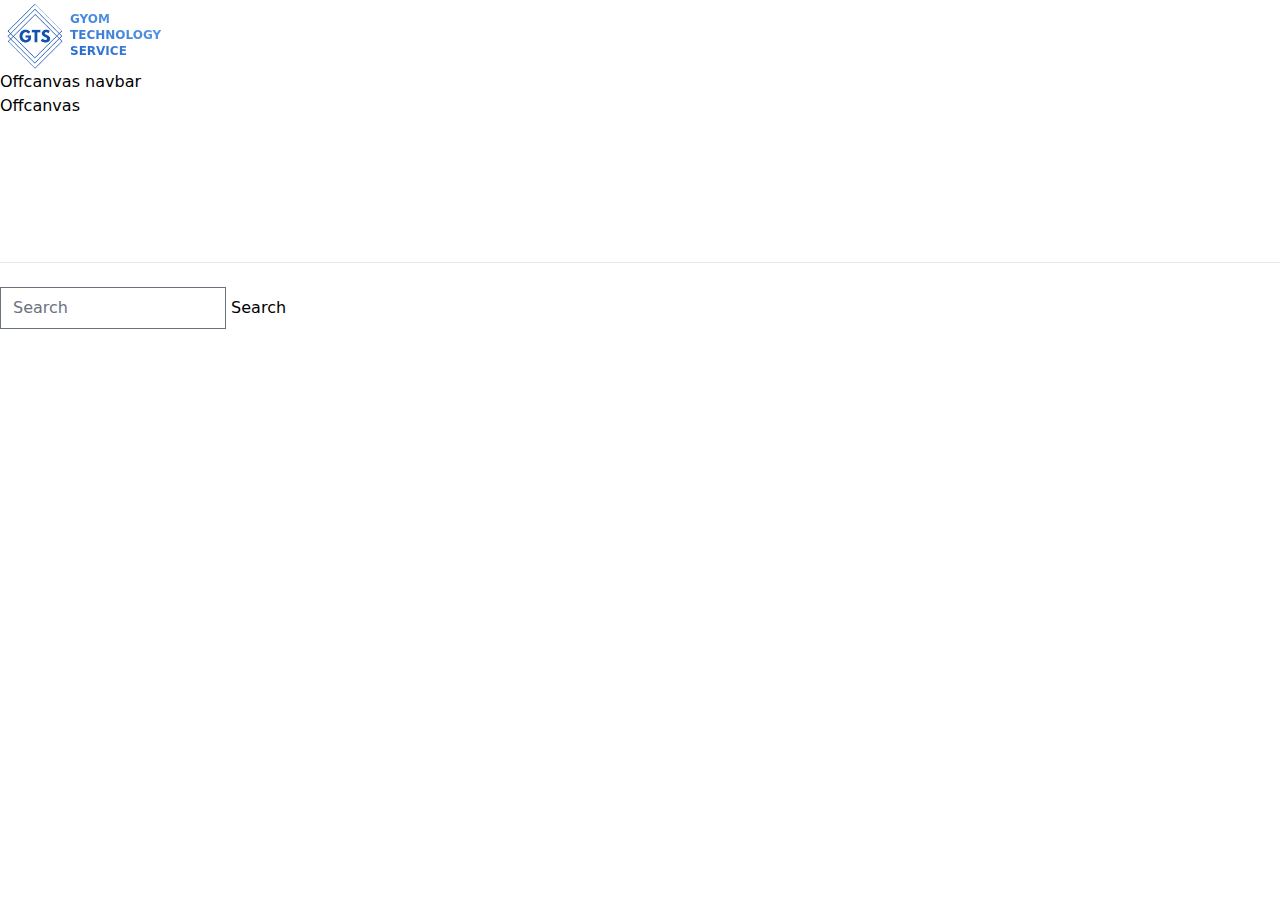
<file: preview.cruip.com/neon/header1.html>
<!DOCTYPE html>
<html lang="en">
<head>
    <meta charset="UTF-8">
    <meta http-equiv="X-UA-Compatible" content="IE=edge">
    <meta name="viewport" content="width=device-width, initial-scale=1.0">
    <title>Document</title>
    <link href="https://cdn.jsdelivr.net/npm/bootstrap@5.2.3/dist/css/bootstrap.min.css" rel="stylesheet"
        integrity="sha384-rbsA2VBKQhggwzxH7pPCaAqO46MgnOM80zW1RWuH61DGLwZJEdK2Kadq2F9CUG65" crossorigin="anonymous">
        <link href="css/vendors/aos.css" rel="stylesheet">
        <link href="style.css" rel="stylesheet">
        <link rel="stylesheet" href="images/style.css">
</head>
<body>
    <header>
        <nav class=" navbar bg-light fixed-top">
            <div class="container-fluid">
                <div class="c8omx c6g31">
                    <!-- Logo -->
                    <a class="cbtd7 logo" href="index.html" aria-label="Cruip">
                        <img src="images/logo.png" alt="">
                        <p translate="no" class="mb-0 gts">
                            GYOM <br>
                            TECHNOLOGY <br>
                            SERVICE
                        </p>
                    </a>
                </div>
              <a class="navbar-brand" href="#">Offcanvas navbar</a>
              <button class="navbar-toggler" type="button" data-bs-toggle="offcanvas" data-bs-target="#offcanvasNavbar" aria-controls="offcanvasNavbar">
                <span class="navbar-toggler-icon"></span>
              </button>
              <div class="offcanvas offcanvas-end" tabindex="-1" id="offcanvasNavbar" aria-labelledby="offcanvasNavbarLabel">
                <div class="offcanvas-header">
                  <h5 class="offcanvas-title" id="offcanvasNavbarLabel">Offcanvas</h5>
                  <button type="button" class="btn-close" data-bs-dismiss="offcanvas" aria-label="Close"></button>
                </div>
                <div class="offcanvas-body">
                  <ul class="navbar-nav justify-content-end flex-grow-1 pe-3">
                    <li class="nav-item">
                      <a class="nav-link active" aria-current="page" href="#">Home</a>
                    </li>
                    <li class="nav-item">
                      <a class="nav-link" href="#">Link</a>
                    </li>
                    <li class="nav-item dropdown">
                      <a class="nav-link dropdown-toggle" href="#" role="button" data-bs-toggle="dropdown" aria-expanded="false">
                        Dropdown
                      </a>
                      <ul class="dropdown-menu">
                        <li><a class="dropdown-item" href="#">Action</a></li>
                        <li><a class="dropdown-item" href="#">Another action</a></li>
                        <li>
                          <hr class="dropdown-divider">
                        </li>
                        <li><a class="dropdown-item" href="#">Something else here</a></li>
                      </ul>
                    </li>
                  </ul>
                  <form class="d-flex mt-3" role="search">
                    <input class="form-control me-2" type="search" placeholder="Search" aria-label="Search">
                    <button class="btn btn-outline-success" type="submit">Search</button>
                  </form>
                </div>
              </div>
            </div>
          </nav>
    </header>


    <script src="https://cdn.jsdelivr.net/npm/bootstrap@5.2.3/dist/js/bootstrap.bundle.min.js"
    integrity="sha384-kenU1KFdBIe4zVF0s0G1M5b4hcpxyD9F7jL+jjXkk+Q2h455rYXK/7HAuoJl+0I4"
    crossorigin="anonymous"></script>
</body>
</html>
</file>
<file: preview.cruip.com/neon/style.css>
@import url(https://fonts.googleapis.com/css2?family=Inter:wght@400;500;600;700&amp;display=fallback);

@font-face {
    font-family: "Uncut Sans";
    font-weight: 700;
    font-style: normal;
    font-display: fallback;
    src: url(fonts/Uncut-Sans-Bold.woff2)format("woff2"), url(fonts/Uncut-Sans-Bold.woff)format("woff")
}

@font-face {
    font-family: "Uncut Sans";
    font-weight: 700;
    font-style: italic;
    font-display: fallback;
    src: url(fonts/Uncut-Sans-BoldOblique.woff2)format("woff2"), url(fonts/Uncut-Sans-BoldOblique.woff)format("woff")
}

@font-face {
    font-family: "Uncut Sans";
    font-weight: 600;
    font-style: normal;
    font-display: fallback;
    src: url(fonts/Uncut-Sans-Semibold.woff2)format("woff2"), url(fonts/Uncut-Sans-Semibold.woff)format("woff")
}

@font-face {
    font-family: "Uncut Sans";
    font-weight: 500;
    font-style: normal;
    font-display: fallback;
    src: url(fonts/Uncut-Sans-Medium.woff2)format("woff2"), url(fonts/Uncut-Sans-Medium.woff)format("woff")
}

*,
::before,
::after {
    box-sizing: border-box;
    border-width: 0;
    border-style: solid;
    border-color: #e5e7eb
}

::before,
::after {
    --tw-content: ''
}

html {
    line-height: 1.5;
    -webkit-text-size-adjust: 100%;
    -moz-tab-size: 4;
    -o-tab-size: 4;
    tab-size: 4;
    font-family: ui-sans-serif, system-ui, -apple-system, BlinkMacSystemFont, "Segoe UI", Roboto, "Helvetica Neue", Arial, "Noto Sans", sans-serif, "Apple Color Emoji", "Segoe UI Emoji", "Segoe UI Symbol", "Noto Color Emoji"
}

body {
    margin: 0;
    line-height: inherit
}

hr {
    height: 0;
    color: inherit;
    border-top-width: 1px
}

abbr:where([title]) {
    -webkit-text-decoration: underline dotted;
    text-decoration: underline dotted
}

h1,
h2,
h3,
h4,
h5,
h6 {
    font-size: inherit;
    font-weight: inherit
}

a {
    color: inherit;
    text-decoration: inherit
}

b,
strong {
    font-weight: bolder
}

code,
kbd,
samp,
pre {
    font-family: ui-monospace, SFMono-Regular, Menlo, Monaco, Consolas, "Liberation Mono", "Courier New", monospace;
    font-size: 1em
}

small {
    font-size: 80%
}

sub,
sup {
    font-size: 75%;
    line-height: 0;
    position: relative;
    vertical-align: baseline
}

sub {
    bottom: -0.25em
}

sup {
    top: -0.5em
}

table {
    text-indent: 0;
    border-color: inherit;
    border-collapse: collapse
}

button,
input,
optgroup,
select,
textarea {
    font-family: inherit;
    font-size: 100%;
    font-weight: inherit;
    line-height: inherit;
    color: inherit;
    margin: 0;
    padding: 0
}

button,
select {
    text-transform: none
}

button,
[type="button"],
[type="reset"],
[type="submit"] {
    -webkit-appearance: button;
    background-color: transparent;
    background-image: none
}

:-moz-focusring {
    outline: auto
}

:-moz-ui-invalid {
    box-shadow: none
}

progress {
    vertical-align: baseline
}

::-webkit-inner-spin-button,
::-webkit-outer-spin-button {
    height: auto
}

[type="search"] {
    -webkit-appearance: textfield;
    outline-offset: -2px
}

::-webkit-search-decoration {
    -webkit-appearance: none
}

::-webkit-file-upload-button {
    -webkit-appearance: button;
    font: inherit
}

summary {
    display: list-item
}

blockquote,
dl,
dd,
h1,
h2,
h3,
h4,
h5,
h6,
hr,
figure,
p,
pre {
    margin: 0
}

fieldset {
    margin: 0;
    padding: 0
}

legend {
    padding: 0
}

ol,
ul,
menu {
    list-style: none;
    margin: 0;
    padding: 0
}

textarea {
    resize: vertical
}

input::-moz-placeholder,
textarea::-moz-placeholder {
    opacity: 1;
    color: #9ca3af
}

input:-ms-input-placeholder,
textarea:-ms-input-placeholder {
    opacity: 1;
    color: #9ca3af
}

input::placeholder,
textarea::placeholder {
    opacity: 1;
    color: #9ca3af
}

button,
[role="button"] {
    cursor: pointer
}

:disabled {
    cursor: default
}

img,
svg,
video,
canvas,
audio,
iframe,
embed,
object {
    display: block;
    vertical-align: middle
}

img,
video {
    max-width: 100%;
    height: auto
}

[type="text"],
[type="email"],
[type="url"],
[type="password"],
[type="number"],
[type="date"],
[type="datetime-local"],
[type="month"],
[type="search"],
[type="tel"],
[type="time"],
[type="week"],
[multiple],
textarea,
select {
    -webkit-appearance: none;
    -moz-appearance: none;
    appearance: none;
    background-color: #fff;
    border-color: #6b7280;
    border-width: 1px;
    border-radius: 0px;
    padding-top: 0.5rem;
    padding-right: 0.75rem;
    padding-bottom: 0.5rem;
    padding-left: 0.75rem;
    font-size: 1rem;
    line-height: 1.5rem;
    --tw-shadow: 0 0 #0000
}

[type="text"]:focus,
[type="email"]:focus,
[type="url"]:focus,
[type="password"]:focus,
[type="number"]:focus,
[type="date"]:focus,
[type="datetime-local"]:focus,
[type="month"]:focus,
[type="search"]:focus,
[type="tel"]:focus,
[type="time"]:focus,
[type="week"]:focus,
[multiple]:focus,
textarea:focus,
select:focus {
    outline: 2px solid transparent;
    outline-offset: 2px;
    --tw-ring-inset: var(--tw-empty,
            /*!*/
            /*!*/
        );
    --tw-ring-offset-width: 0px;
    --tw-ring-offset-color: #fff;
    --tw-ring-color: #2563eb;
    --tw-ring-offset-shadow: var(--tw-ring-inset) 0 0 0 var(--tw-ring-offset-width) var(--tw-ring-offset-color);
    --tw-ring-shadow: var(--tw-ring-inset) 0 0 0 calc(1px + var(--tw-ring-offset-width)) var(--tw-ring-color);
    box-shadow: var(--tw-ring-offset-shadow), var(--tw-ring-shadow), var(--tw-shadow);
    border-color: #2563eb
}

input::-moz-placeholder,
textarea::-moz-placeholder {
    color: #6b7280;
    opacity: 1
}

input:-ms-input-placeholder,
textarea:-ms-input-placeholder {
    color: #6b7280;
    opacity: 1
}

input::placeholder,
textarea::placeholder {
    color: #6b7280;
    opacity: 1
}

::-webkit-datetime-edit-fields-wrapper {
    padding: 0
}

::-webkit-date-and-time-value {
    min-height: 1.5em
}

::-webkit-datetime-edit,
::-webkit-datetime-edit-year-field,
::-webkit-datetime-edit-month-field,
::-webkit-datetime-edit-day-field,
::-webkit-datetime-edit-hour-field,
::-webkit-datetime-edit-minute-field,
::-webkit-datetime-edit-second-field,
::-webkit-datetime-edit-millisecond-field,
::-webkit-datetime-edit-meridiem-field {
    padding-top: 0;
    padding-bottom: 0
}

select {
    background-image: url(data:image/svg+xml,%3csvg\ xmlns=\'http://www.w3.org/2000/svg\'\ fill=\'none\'\ viewBox=\'0\ 0\ 20\ 20\'%3e%3cpath\ stroke=\'%236b7280\'\ stroke-linecap=\'round\'\ stroke-linejoin=\'round\'\ stroke-width=\'1.5\'\ d=\'M6\ 8l4\ 4\ 4-4\'/%3e%3c/svg%3e);
    background-position: right 0.5rem center;
    background-repeat: no-repeat;
    background-size: 1.5em 1.5em;
    padding-right: 2.5rem;
    -webkit-print-color-adjust: exact;
    color-adjust: exact
}

[multiple] {
    background-image: initial;
    background-position: initial;
    background-repeat: unset;
    background-size: initial;
    padding-right: 0.75rem;
    -webkit-print-color-adjust: unset;
    color-adjust: unset
}

[type="checkbox"],
[type="radio"] {
    -webkit-appearance: none;
    -moz-appearance: none;
    appearance: none;
    padding: 0;
    -webkit-print-color-adjust: exact;
    color-adjust: exact;
    display: inline-block;
    vertical-align: middle;
    background-origin: border-box;
    -webkit-user-select: none;
    -moz-user-select: none;
    -ms-user-select: none;
    user-select: none;
    flex-shrink: 0;
    height: 1rem;
    width: 1rem;
    color: #2563eb;
    background-color: #fff;
    border-color: #6b7280;
    border-width: 1px;
    --tw-shadow: 0 0 #0000
}

[type="checkbox"] {
    border-radius: 0px
}

[type="radio"] {
    border-radius: 100%
}

[type="checkbox"]:focus,
[type="radio"]:focus {
    outline: 2px solid transparent;
    outline-offset: 2px;
    --tw-ring-inset: var(--tw-empty,
            /*!*/
            /*!*/
        );
    --tw-ring-offset-width: 2px;
    --tw-ring-offset-color: #fff;
    --tw-ring-color: #2563eb;
    --tw-ring-offset-shadow: var(--tw-ring-inset) 0 0 0 var(--tw-ring-offset-width) var(--tw-ring-offset-color);
    --tw-ring-shadow: var(--tw-ring-inset) 0 0 0 calc(2px + var(--tw-ring-offset-width)) var(--tw-ring-color);
    box-shadow: var(--tw-ring-offset-shadow), var(--tw-ring-shadow), var(--tw-shadow)
}

[type="checkbox"]:checked,
[type="radio"]:checked {
    border-color: transparent;
    background-color: currentColor;
    background-size: 100% 100%;
    background-position: center;
    background-repeat: no-repeat
}

[type="checkbox"]:checked {
    background-image: url(data:image/svg+xml,%3csvg\ viewBox=\'0\ 0\ 16\ 16\'\ fill=\'white\'\ xmlns=\'http://www.w3.org/2000/svg\'%3e%3cpath\ d=\'M12.207\ 4.793a1\ 1\ 0\ 010\ 1.414l-5\ 5a1\ 1\ 0\ 01-1.414\ 0l-2-2a1\ 1\ 0\ 011.414-1.414L6.5\ 9.086l4.293-4.293a1\ 1\ 0\ 011.414\ 0z\'/%3e%3c/svg%3e)
}

[type="radio"]:checked {
    background-image: url(data:image/svg+xml,%3csvg\ viewBox=\'0\ 0\ 16\ 16\'\ fill=\'white\'\ xmlns=\'http://www.w3.org/2000/svg\'%3e%3ccircle\ cx=\'8\'\ cy=\'8\'\ r=\'3\'/%3e%3c/svg%3e)
}

[type="checkbox"]:checked:hover,
[type="checkbox"]:checked:focus,
[type="radio"]:checked:hover,
[type="radio"]:checked:focus {
    border-color: transparent;
    background-color: currentColor
}

[type="checkbox"]:indeterminate {
    background-image: url(data:image/svg+xml,%3csvg\ xmlns=\'http://www.w3.org/2000/svg\'\ fill=\'none\'\ viewBox=\'0\ 0\ 16\ 16\'%3e%3cpath\ stroke=\'white\'\ stroke-linecap=\'round\'\ stroke-linejoin=\'round\'\ stroke-width=\'2\'\ d=\'M4\ 8h8\'/%3e%3c/svg%3e);
    border-color: transparent;
    background-color: currentColor;
    background-size: 100% 100%;
    background-position: center;
    background-repeat: no-repeat
}

[type="checkbox"]:indeterminate:hover,
[type="checkbox"]:indeterminate:focus {
    border-color: transparent;
    background-color: currentColor
}

[type="file"] {
    background: unset;
    border-color: inherit;
    border-width: 0;
    border-radius: 0;
    padding: 0;
    font-size: unset;
    line-height: inherit
}

[type="file"]:focus {
    outline: 1px auto -webkit-focus-ring-color
}

*,
::before,
::after {
    --tw-border-spacing-x: 0;
    --tw-border-spacing-y: 0;
    --tw-translate-x: 0;
    --tw-translate-y: 0;
    --tw-rotate: 0;
    --tw-skew-x: 0;
    --tw-skew-y: 0;
    --tw-scale-x: 1;
    --tw-scale-y: 1;
    --tw-pan-x: ;
    --tw-pan-y: ;
    --tw-pinch-zoom: ;
    --tw-scroll-snap-strictness: proximity;
    --tw-ordinal: ;
    --tw-slashed-zero: ;
    --tw-numeric-figure: ;
    --tw-numeric-spacing: ;
    --tw-numeric-fraction: ;
    --tw-ring-inset: ;
    --tw-ring-offset-width: 0px;
    --tw-ring-offset-color: #fff;
    --tw-ring-color: rgb(59 130 246 / 0.5);
    --tw-ring-offset-shadow: 0 0 #0000;
    --tw-ring-shadow: 0 0 #0000;
    --tw-shadow: 0 0 #0000;
    --tw-shadow-colored: 0 0 #0000;
    --tw-blur: ;
    --tw-brightness: ;
    --tw-contrast: ;
    --tw-grayscale: ;
    --tw-hue-rotate: ;
    --tw-invert: ;
    --tw-saturate: ;
    --tw-sepia: ;
    --tw-drop-shadow: ;
    --tw-backdrop-blur: ;
    --tw-backdrop-brightness: ;
    --tw-backdrop-contrast: ;
    --tw-backdrop-grayscale: ;
    --tw-backdrop-hue-rotate: ;
    --tw-backdrop-invert: ;
    --tw-backdrop-opacity: ;
    --tw-backdrop-saturate: ;
    --tw-backdrop-sepia:
}

::-webkit-backdrop {
    --tw-border-spacing-x: 0;
    --tw-border-spacing-y: 0;
    --tw-translate-x: 0;
    --tw-translate-y: 0;
    --tw-rotate: 0;
    --tw-skew-x: 0;
    --tw-skew-y: 0;
    --tw-scale-x: 1;
    --tw-scale-y: 1;
    --tw-pan-x: ;
    --tw-pan-y: ;
    --tw-pinch-zoom: ;
    --tw-scroll-snap-strictness: proximity;
    --tw-ordinal: ;
    --tw-slashed-zero: ;
    --tw-numeric-figure: ;
    --tw-numeric-spacing: ;
    --tw-numeric-fraction: ;
    --tw-ring-inset: ;
    --tw-ring-offset-width: 0px;
    --tw-ring-offset-color: #fff;
    --tw-ring-color: rgb(59 130 246 / 0.5);
    --tw-ring-offset-shadow: 0 0 #0000;
    --tw-ring-shadow: 0 0 #0000;
    --tw-shadow: 0 0 #0000;
    --tw-shadow-colored: 0 0 #0000;
    --tw-blur: ;
    --tw-brightness: ;
    --tw-contrast: ;
    --tw-grayscale: ;
    --tw-hue-rotate: ;
    --tw-invert: ;
    --tw-saturate: ;
    --tw-sepia: ;
    --tw-drop-shadow: ;
    --tw-backdrop-blur: ;
    --tw-backdrop-brightness: ;
    --tw-backdrop-contrast: ;
    --tw-backdrop-grayscale: ;
    --tw-backdrop-hue-rotate: ;
    --tw-backdrop-invert: ;
    --tw-backdrop-opacity: ;
    --tw-backdrop-saturate: ;
    --tw-backdrop-sepia:
}

::backdrop {
    --tw-border-spacing-x: 0;
    --tw-border-spacing-y: 0;
    --tw-translate-x: 0;
    --tw-translate-y: 0;
    --tw-rotate: 0;
    --tw-skew-x: 0;
    --tw-skew-y: 0;
    --tw-scale-x: 1;
    --tw-scale-y: 1;
    --tw-pan-x: ;
    --tw-pan-y: ;
    --tw-pinch-zoom: ;
    --tw-scroll-snap-strictness: proximity;
    --tw-ordinal: ;
    --tw-slashed-zero: ;
    --tw-numeric-figure: ;
    --tw-numeric-spacing: ;
    --tw-numeric-fraction: ;
    --tw-ring-inset: ;
    --tw-ring-offset-width: 0px;
    --tw-ring-offset-color: #fff;
    --tw-ring-color: rgb(59 130 246 / 0.5);
    --tw-ring-offset-shadow: 0 0 #0000;
    --tw-ring-shadow: 0 0 #0000;
    --tw-shadow: 0 0 #0000;
    --tw-shadow-colored: 0 0 #0000;
    --tw-blur: ;
    --tw-brightness: ;
    --tw-contrast: ;
    --tw-grayscale: ;
    --tw-hue-rotate: ;
    --tw-invert: ;
    --tw-saturate: ;
    --tw-sepia: ;
    --tw-drop-shadow: ;
    --tw-backdrop-blur: ;
    --tw-backdrop-brightness: ;
    --tw-backdrop-contrast: ;
    --tw-backdrop-grayscale: ;
    --tw-backdrop-hue-rotate: ;
    --tw-backdrop-invert: ;
    --tw-backdrop-opacity: ;
    --tw-backdrop-saturate: ;
    --tw-backdrop-sepia:
}

.c61d3 {
    width: 100%
}

@media (min-width:640px) {
    .c61d3 {
        max-width: 640px
    }
}

@media (min-width:768px) {
    .c61d3 {
        max-width: 768px
    }
}

@media (min-width:1024px) {
    .c61d3 {
        max-width: 1024px
    }
}

@media (min-width:1280px) {
    .c61d3 {
        max-width: 1280px
    }
}

@media (min-width:1536px) {
    .c61d3 {
        max-width: 1536px
    }
}

.cp1wl {
    font-size: 3.75rem;
    line-height: 1.166;
    letter-spacing: -0.01em;
    font-weight: 700
}

.c6aei {
    font-size: 2.25rem;
    line-height: 1.277;
    letter-spacing: -0.01em;
    font-weight: 700
}

.cxahs {
    font-size: 1.875rem;
    line-height: 1.333;
    letter-spacing: -0.01em;
    font-weight: 700
}

.ce96o {
    font-size: 1.5rem;
    line-height: 1.415;
    letter-spacing: -0.01em;
    font-weight: 700
}

@media (min-width:768px) {
    .cp1wl {
        font-size: 5rem;
        line-height: 1;
        letter-spacing: -0.01em
    }

    .c6aei {
        font-size: 3rem;
        line-height: 1.2;
        letter-spacing: -0.01em
    }
}

.cyhvj,
.ctvyh {
    display: inline-flex;
    align-items: center;
    justify-content: center;
    border-radius: 0.25rem;
    font-weight: 500;
    line-height: 1.5;
    transition-property: color, background-color, border-color, fill, stroke, opacity, box-shadow, transform, filter, -webkit-text-decoration-color, -webkit-backdrop-filter;
    transition-property: color, background-color, border-color, text-decoration-color, fill, stroke, opacity, box-shadow, transform, filter, backdrop-filter;
    transition-property: color, background-color, border-color, text-decoration-color, fill, stroke, opacity, box-shadow, transform, filter, backdrop-filter, -webkit-text-decoration-color, -webkit-backdrop-filter;
    transition-duration: 150ms;
    transition-timing-function: cubic-bezier(0.4, 0, 0.2, 1)
}

.cyhvj {
    padding-left: 1.5rem;
    padding-right: 1.5rem;
    padding-top: 0.75rem;
    padding-bottom: 0.75rem
}

.ctvyh {
    padding-left: 1rem;
    padding-right: 1rem;
    padding-top: 0.5rem;
    padding-bottom: 0.5rem
}

input[type="search"]::-webkit-search-decoration,
input[type="search"]::-webkit-search-cancel-button,
input[type="search"]::-webkit-search-results-button,
input[type="search"]::-webkit-search-results-decoration {
    -webkit-appearance: none
}

.cbuj1,
.c9dw7,
.ca57l,
.chfbl,
.cv1i8,
.cohnc {
    border-width: 1px;
    --tw-border-opacity: 1;
    border-color: rgb(55 65 81/var(--tw-border-opacity));
    --tw-bg-opacity: 1;
    background-color: rgb(31 41 55/var(--tw-bg-opacity))
}

.cbuj1:focus,
.c9dw7:focus,
.ca57l:focus,
.chfbl:focus,
.cv1i8:focus,
.cohnc:focus {
    --tw-border-opacity: 1;
    border-color: rgb(59 130 246/var(--tw-border-opacity))
}

.cbuj1,
.c9dw7,
.ca57l,
.chfbl,
.cv1i8 {
    border-radius: 0.125rem
}

.cbuj1,
.c9dw7,
.ca57l,
.chfbl {
    padding-top: 0.75rem;
    padding-bottom: 0.75rem;
    padding-left: 1rem;
    padding-right: 1rem
}

.cbuj1,
.c9dw7 {
    line-height: 1.375
}

.cbuj1::-moz-placeholder,
.c9dw7::-moz-placeholder {
    --tw-placeholder-opacity: 1;
    color: rgb(107 114 128/var(--tw-placeholder-opacity))
}

.cbuj1:-ms-input-placeholder,
.c9dw7:-ms-input-placeholder {
    --tw-placeholder-opacity: 1;
    color: rgb(107 114 128/var(--tw-placeholder-opacity))
}

.cbuj1::placeholder,
.c9dw7::placeholder {
    --tw-placeholder-opacity: 1;
    color: rgb(107 114 128/var(--tw-placeholder-opacity))
}

.chfbl {
    padding-right: 2.5rem
}

.cv1i8,
.cohnc {
    border-radius: 0.125rem;
    --tw-text-opacity: 1;
    color: rgb(37 99 235/var(--tw-text-opacity))
}

.cqv8s::-webkit-scrollbar {
    display: none
}

.cqv8s {
    -ms-overflow-style: none;
    scrollbar-width: none
}

:root {
    --range-thumb-size: 36px
}

input[type=range] {
    -webkit-appearance: none;
    -moz-appearance: none;
    appearance: none;
    background: #ccc;
    border-radius: 3px;
    height: 6px;
    margin-top: (--range-thumb-size - 6px)*0.5;
    margin-bottom: (--range-thumb-size - 6px)*0.5;
    --thumb-size: #{--range-thumb-size}
}

input[type=range]::-webkit-slider-thumb {
    appearance: none;
    -webkit-appearance: none;
    background-color: #000;
    background-image: url(data:image/svg+xml,%3Csvg\ width=\'12\'\ height=\'8\'\ xmlns=\'http://www.w3.org/2000/svg\'%3E%3Cpath\ d=\'M8\ .5v7L12\ 4zM0\ 4l4\ 3.5v-7z\'\ fill=\'%23FFF\'\ fill-rule=\'nonzero\'/%3E%3C/svg%3E);
    background-position: center;
    background-repeat: no-repeat;
    border: 0;
    border-radius: 50%;
    cursor: pointer;
    height: --range-thumb-size;
    width: --range-thumb-size
}

input[type=range]::-moz-range-thumb {
    background-color: #000;
    background-image: url(data:image/svg+xml,%3Csvg\ width=\'12\'\ height=\'8\'\ xmlns=\'http://www.w3.org/2000/svg\'%3E%3Cpath\ d=\'M8\ .5v7L12\ 4zM0\ 4l4\ 3.5v-7z\'\ fill=\'%23FFF\'\ fill-rule=\'nonzero\'/%3E%3C/svg%3E);
    background-position: center;
    background-repeat: no-repeat;
    border: 0;
    border: none;
    border-radius: 50%;
    cursor: pointer;
    height: --range-thumb-size;
    width: --range-thumb-size
}

input[type=range]::-ms-thumb {
    background-color: #000;
    background-image: url(data:image/svg+xml,%3Csvg\ width=\'12\'\ height=\'8\'\ xmlns=\'http://www.w3.org/2000/svg\'%3E%3Cpath\ d=\'M8\ .5v7L12\ 4zM0\ 4l4\ 3.5v-7z\'\ fill=\'%23FFF\'\ fill-rule=\'nonzero\'/%3E%3C/svg%3E);
    background-position: center;
    background-repeat: no-repeat;
    border: 0;
    border-radius: 50%;
    cursor: pointer;
    height: --range-thumb-size;
    width: --range-thumb-size
}

input[type=range]::-moz-focus-outer {
    border: 0
}

.cyt2m {
    position: relative;
    margin-top: 0.5rem;
    margin-bottom: 0.5rem;
    width: 3rem;
    -webkit-user-select: none;
    -moz-user-select: none;
    -ms-user-select: none;
    user-select: none
}

.cyt2m label {
    display: block;
    height: 1rem;
    cursor: pointer;
    overflow: hidden;
    border-radius: 9999px
}

.cyt2m label>span:first-child {
    position: absolute;
    right: 50%;
    left: -0.5rem;
    top: -0.5rem;
    display: block;
    height: 2rem;
    width: 2rem;
    border-radius: 9999px;
    transition-property: all;
    transition-timing-function: cubic-bezier(0.4, 0, 0.2, 1);
    transition-duration: 150ms;
    transition-timing-function: cubic-bezier(0, 0, 0.2, 1)
}

.cyt2m input[type="checkbox"]:checked+label>span:first-child {
    left: 1.5rem;
    --tw-border-opacity: 1;
    border-color: rgb(37 99 235/var(--tw-border-opacity));
    --tw-bg-opacity: 1;
    background-color: rgb(191 219 254/var(--tw-bg-opacity))
}

.cbuj1:focus,
.c9dw7:focus,
.ca57l:focus,
.chfbl:focus,
.cv1i8:focus,
.cohnc:focus {
    --tw-ring-offset-shadow: var(--tw-ring-inset) 0 0 0 var(--tw-ring-offset-width) var(--tw-ring-offset-color);
    --tw-ring-shadow: var(--tw-ring-inset) 0 0 0 calc(0px + var(--tw-ring-offset-width)) var(--tw-ring-color);
    box-shadow: var(--tw-ring-offset-shadow), var(--tw-ring-shadow), var(--tw-shadow, 0 0 #0000)
}

.cccfp svg>*:nth-child(1),
.cccfp svg>*:nth-child(2),
.cccfp svg>*:nth-child(3) {
    transform-origin: center;
    transform: rotate(0deg)
}

.cccfp svg>*:nth-child(1) {
    transition: y 0.1s 0.25s ease-in, transform 0.22s cubic-bezier(0.55, 0.055, 0.675, 0.19), opacity 0.1s ease-in
}

.cccfp svg>*:nth-child(2) {
    transition: transform 0.22s cubic-bezier(0.55, 0.055, 0.675, 0.19)
}

.cccfp svg>*:nth-child(3) {
    transition: y 0.1s 0.25s ease-in, transform 0.22s cubic-bezier(0.55, 0.055, 0.675, 0.19), width 0.1s 0.25s ease-in
}

.cccfp.cmyo6 svg>*:nth-child(1) {
    opacity: 0;
    y: 11;
    transform: rotate(225deg);
    transition: y 0.1s ease-out, transform 0.22s 0.12s cubic-bezier(0.215, 0.61, 0.355, 1), opacity 0.1s 0.12s ease-out
}

.cccfp.cmyo6 svg>*:nth-child(2) {
    transform: rotate(225deg);
    transition: transform 0.22s 0.12s cubic-bezier(0.215, 0.61, 0.355, 1)
}

.cccfp.cmyo6 svg>*:nth-child(3) {
    y: 11;
    transform: rotate(135deg);
    transition: y 0.1s ease-out, transform 0.22s 0.12s cubic-bezier(0.215, 0.61, 0.355, 1), width 0.1s ease-out
}

@media screen {
    html:not(.c1ao4) [data-aos=zoom-out] {
        transform: scale(1.05)
    }
}

.c1xzk {
    pointer-events: none
}

.crrd3 {
    visibility: visible
}

.cwpdu {
    visibility: hidden
}

.ctk8x {
    position: absolute
}

.c8hbl {
    position: relative
}

.coigo {
    bottom: 0px
}

.cftca {
    left: 0px
}

.cnlxe {
    right: 0px
}

.choea {
    left: 50%
}

.c1wld {
    top: 0px
}

.cwvsk {
    top: 50%
}

.cyohh {
    z-index: 30
}

.cu1hs {
    z-index: -10
}

.cslzw {
    z-index: 10
}

.cwlt2 {
    order: 1
}

.c4fbt {
    grid-column: span 2/span 2
}

.c53hr {
    grid-column-start: 2
}

.ckvsc {
    margin: -0.625rem
}

.chpkz {
    margin: -0.5rem
}

.cf1h8 {
    margin: 0.625rem
}

.cyf81 {
    margin: 0.5rem
}

.cepge {
    margin-left: auto;
    margin-right: auto
}

.c62gu {
    margin-top: 1.5rem;
    margin-bottom: 1.5rem
}

.c6g31 {
    margin-right: 1rem
}

.cjmby {
    margin-left: 0.75rem
}

.cqeo2 {
    margin-left: 0.25rem
}

.czn2o {
    margin-bottom: 1.5rem
}

.cog02 {
    margin-bottom: 2.5rem
}

.cw5s2 {
    margin-bottom: 1rem
}

.c0bh2 {
    margin-bottom: 0.5rem
}

.cb3la {
    margin-left: 390px
}

.cznga {
    margin-right: 0.75rem
}

.c7pb0 {
    margin-bottom: 0.25rem
}

.c881i {
    margin-right: 1.5rem
}

.chn2v {
    margin-top: -1rem
}

.c1265 {
    margin-right: 0.5rem
}

.clhp2 {
    margin-bottom: 0.75rem
}

.cf971 {
    margin-bottom: 4rem
}

.ccs7t {
    margin-top: 2rem
}

.c1ewa {
    margin-bottom: 2rem
}

.c2eoy {
    margin-top: 1.5rem
}

.c8tq4 {
    margin-left: 0.5rem
}

.cms69 {
    margin-top: 0.5rem
}

.cd7v9 {
    margin-top: 1rem
}

.cix5x {
    margin-top: 0.25rem
}

.c9y69 {
    margin-top: 0px
}

.cbtd7 {
    display: block
}

.cxx2l {
    display: inline-block
}

.co68n {
    display: inline
}

.co65q {
    display: flex
}

.cem7q {
    display: inline-flex
}

.cmfvs {
    display: table
}

.cqkso {
    display: grid
}

.cqf2d {
    display: none
}

.cqxlf {
    height: 4rem
}

.cifrg {
    height: 2rem
}

.cb1mr {
    height: 10rem
}

.c5kfk {
    height: 0.75rem
}

.cqh44 {
    height: 100%
}

.c36yu {
    height: 15rem
}

.cgu6b {
    height: 3rem
}

.cbjy8 {
    height: 1rem
}

.cp0du {
    height: 6rem
}

.c92xk {
    min-height: 100vh
}

.cl90b {
    width: 100%
}

.cyaf1 {
    width: 2rem
}

.cct7z {
    width: 0.75rem
}

.clyz1 {
    width: 3rem
}

.ctu3l {
    width: 33.333333%
}

.cwrkv {
    width: 1rem
}

.cz2mh {
    max-width: 72rem
}

.c9o20 {
    max-width: none
}

.co1ai {
    max-width: 36rem
}

.cjtln {
    max-width: 20rem
}

.ciumv {
    max-width: 24rem
}

.c1n3g {
    max-width: 100%
}

.c1zji {
    max-width: 48rem
}

.cadgf {
    max-width: 42rem
}

.cjezw {
    max-width: 28rem
}

.ckuka {
    max-width: 56rem
}

.c2s5x {
    flex: 1 1 0%
}

.cnmis {
    flex: 1 1 auto
}

.c8omx {
    flex-shrink: 0
}

.c04zo {
    flex-grow: 1
}

.c4mhc {
    --tw-translate-x: -50%;
    transform: translate(var(--tw-translate-x), var(--tw-translate-y)) rotate(var(--tw-rotate)) skewX(var(--tw-skew-x)) skewY(var(--tw-skew-y)) scaleX(var(--tw-scale-x)) scaleY(var(--tw-scale-y))
}

.cxt2i {
    --tw-translate-y: -50%;
    transform: translate(var(--tw-translate-x), var(--tw-translate-y)) rotate(var(--tw-rotate)) skewX(var(--tw-skew-x)) skewY(var(--tw-skew-y)) scaleX(var(--tw-scale-x)) scaleY(var(--tw-scale-y))
}

.rotate-2 {
    --tw-rotate: 2deg;
    transform: translate(var(--tw-translate-x), var(--tw-translate-y)) rotate(var(--tw-rotate)) skewX(var(--tw-skew-x)) skewY(var(--tw-skew-y)) scaleX(var(--tw-scale-x)) scaleY(var(--tw-scale-y))
}

.cxjzm {
    transform: translate(var(--tw-translate-x), var(--tw-translate-y)) rotate(var(--tw-rotate)) skewX(var(--tw-skew-x)) skewY(var(--tw-skew-y)) scaleX(var(--tw-scale-x)) scaleY(var(--tw-scale-y))
}

.cd3b6 {
    resize: both
}

.cyuw9 {
    grid-template-columns: repeat(4, minmax(0, 1fr))
}

.cndsx {
    grid-template-columns: repeat(1, minmax(0, 1fr))
}

.c6mde {
    grid-template-columns: repeat(2, minmax(0, 1fr))
}

.ccjz5 {
    flex-direction: column
}

.cg61h {
    flex-wrap: wrap
}

.c8z36 {
    align-items: flex-start
}

.c8g4c {
    align-items: center
}

.c2zwd {
    align-items: baseline
}

.cgz1e {
    justify-content: flex-end
}

.crpe2 {
    justify-content: center
}

.c4jbu {
    justify-content: space-between
}

.cbm78 {
    gap: 0.5rem
}

.c9cjg {
    gap: 2rem
}

.cngrn {
    gap: 3rem
}

.cleer {
    gap: 1.5rem
}

.czlrd>:not([hidden])~:not([hidden]) {
    --tw-space-y-reverse: 0;
    margin-top: calc(1rem*calc(1 - var(--tw-space-y-reverse)));
    margin-bottom: calc(1rem*var(--tw-space-y-reverse))
}

.czh4z>:not([hidden])~:not([hidden]) {
    --tw-space-y-reverse: 0;
    margin-top: calc(2rem*calc(1 - var(--tw-space-y-reverse)));
    margin-bottom: calc(2rem*var(--tw-space-y-reverse))
}

.cnxt1>:not([hidden])~:not([hidden]) {
    --tw-space-y-reverse: 0;
    margin-top: calc(0.75rem*calc(1 - var(--tw-space-y-reverse)));
    margin-bottom: calc(0.75rem*var(--tw-space-y-reverse))
}

.cyyzb>:not([hidden])~:not([hidden]) {
    --tw-space-y-reverse: 0;
    margin-top: calc(0.5rem*calc(1 - var(--tw-space-y-reverse)));
    margin-bottom: calc(0.5rem*var(--tw-space-y-reverse))
}

.crw6b>:not([hidden])~:not([hidden]) {
    --tw-space-x-reverse: 0;
    margin-right: calc(1rem*var(--tw-space-x-reverse));
    margin-left: calc(1rem*calc(1 - var(--tw-space-x-reverse)))
}

.cjnqp>:not([hidden])~:not([hidden]) {
    --tw-space-y-reverse: 1
}

.cb4ki>:not([hidden])~:not([hidden]) {
    --tw-divide-y-reverse: 0;
    border-top-width: calc(1px*calc(1 - var(--tw-divide-y-reverse)));
    border-bottom-width: calc(1px*var(--tw-divide-y-reverse))
}

.cxjpl {
    overflow: hidden
}

.ct5gj {
    border-radius: 9999px
}

.clyzb {
    border-radius: 0.25rem
}

.cu906 {
    border-radius: 0.375rem
}

.cnrbf {
    border-width: 0px
}

.c9dwq {
    border-width: 2px
}

.cnytn {
    border-bottom-width: 1px
}

.c4xuf {
    border-top-width: 1px
}

.ckc3c {
    border-bottom-width: 2px
}

.cgmw9 {
    --tw-border-opacity: 1;
    border-color: rgb(31 41 55/var(--tw-border-opacity))
}

.cmvqa {
    --tw-border-opacity: 1;
    border-color: rgb(209 213 219/var(--tw-border-opacity))
}

.c4s9s {
    --tw-border-opacity: 1;
    border-color: rgb(229 231 235/var(--tw-border-opacity))
}

.cuv5x {
    border-color: transparent
}

.c7kpc {
    --tw-bg-opacity: 1;
    background-color: rgb(17 24 39/var(--tw-bg-opacity))
}

.cfbvy {
    --tw-bg-opacity: 1;
    background-color: rgb(31 41 55/var(--tw-bg-opacity))
}

.cc2qj {
    --tw-bg-opacity: 1;
    background-color: rgb(167 243 208/var(--tw-bg-opacity))
}

.ct5tu {
    --tw-bg-opacity: 1;
    background-color: rgb(243 244 246/var(--tw-bg-opacity))
}

.c9ftv {
    --tw-bg-opacity: 1;
    background-color: rgb(229 231 235/var(--tw-bg-opacity))
}

.cug80 {
    background-image: linear-gradient(to top, var(--tw-gradient-stops))
}

.cp62s {
    background-image: linear-gradient(to bottom, var(--tw-gradient-stops))
}

.c4k0t {
    background-image: linear-gradient(to top right, var(--tw-gradient-stops))
}

.crz9q {
    --tw-gradient-from: #2563eb;
    --tw-gradient-to: rgb(37 99 235 / 0);
    --tw-gradient-stops: var(--tw-gradient-from), var(--tw-gradient-to)
}

.cu0yn {
    --tw-gradient-from: #1f2937;
    --tw-gradient-to: rgb(31 41 55 / 0);
    --tw-gradient-stops: var(--tw-gradient-from), var(--tw-gradient-to)
}

.cuxfg {
    --tw-gradient-from: #111827;
    --tw-gradient-to: rgb(17 24 39 / 0);
    --tw-gradient-stops: var(--tw-gradient-from), var(--tw-gradient-to)
}

.cbtsk {
    --tw-gradient-from: #ec4899;
    --tw-gradient-to: rgb(236 72 153 / 0);
    --tw-gradient-stops: var(--tw-gradient-from), var(--tw-gradient-to)
}

.c3yjb {
    --tw-gradient-to: rgb(209 213 219 / 0);
    --tw-gradient-stops: var(--tw-gradient-from), #d1d5db, var(--tw-gradient-to)
}

.c5wfd {
    --tw-gradient-to: #60a5fa
}

.c8jfr {
    --tw-gradient-to: #111827
}

.csq2f {
    --tw-gradient-to: #374151
}

.c4qmk {
    --tw-gradient-to: transparent
}

.cjevj {
    --tw-gradient-to: #a855f7
}

.cdy9m {
    --tw-gradient-to: #f472b6
}

.csgjp {
    fill: #6b7280
}

.cn6xc {
    fill: currentColor
}

.cdr9m {
    fill: #10b981
}

.cryp3 {
    fill: #9ca3af
}

.ccdxw {
    fill: #fff
}

.c3fbz {
    fill: #3b82f6
}

.czrdb {
    padding: 1.5rem
}

.ce5r3 {
    padding-left: 1rem;
    padding-right: 1rem
}

.cknr2 {
    padding-left: 0.75rem;
    padding-right: 0.75rem
}

.catrv {
    padding-top: 0.5rem;
    padding-bottom: 0.5rem
}

.ccb5k {
    padding-top: 0.25rem;
    padding-bottom: 0.25rem
}

.cj7q8 {
    padding-top: 1.5rem;
    padding-bottom: 1.5rem
}

.c8yp3 {
    padding-top: 3rem;
    padding-bottom: 3rem
}

.c77ga {
    padding-top: 0.375rem;
    padding-bottom: 0.375rem
}

.cdspd {
    padding-top: 2.5rem;
    padding-bottom: 2.5rem
}

.cd7wd {
    padding-left: 2rem;
    padding-right: 2rem
}

.c0r1h {
    padding-top: 2rem;
    padding-bottom: 2rem
}

.c8lco {
    padding-top: 4rem;
    padding-bottom: 4rem
}

.c53tu {
    padding-left: 1.5rem;
    padding-right: 1.5rem
}

.cqc07 {
    padding-left: 0.125rem;
    padding-right: 0.125rem
}

.cga9g {
    padding-left: 0px;
    padding-right: 0px
}

.cqu1p {
    padding-top: 8rem
}

.cracl {
    padding-bottom: 3rem
}

.c0e8i {
    padding-bottom: 4rem
}

.cuxqh {
    padding-top: 1rem
}

.cicnb {
    padding-top: 3rem
}

.c2fwj {
    padding-left: 0.75rem
}

.c2q02 {
    text-align: center
}

.c9ebi {
    font-family: Inter, sans-serif
}

.cimwh {
    font-family: Uncut Sans, sans-serif
}

.c1r3w {
    font-size: 0.875rem;
    line-height: 1.5715
}

.ca60w {
    font-size: 1.25rem;
    line-height: 1.5;
    letter-spacing: -0.01em
}

.cjss8 {
    font-size: 1.125rem;
    line-height: 1.5;
    letter-spacing: -0.01em
}

.cmm0l {
    font-size: 2.25rem;
    line-height: 1.277;
    letter-spacing: -0.01em
}

.cpw3f {
    font-size: 1.875rem;
    line-height: 1.333;
    letter-spacing: -0.01em
}

.carhu {
    font-size: 0.75rem;
    line-height: 1.5
}

.cwk8w {
    font-size: 1.5rem;
    line-height: 1.415;
    letter-spacing: -0.01em
}

.cb3gl {
    font-weight: 500
}

.cik0v {
    font-weight: 600
}

.ctmbi {
    font-weight: 700
}

.c21bh {
    text-transform: uppercase
}

.cp2fo {
    font-style: italic
}

.cmynt {
    line-height: 1.75rem
}

.cglpk {
    letter-spacing: -0.01em
}

.cw6nj {
    letter-spacing: 0
}

.cqjcp {
    --tw-text-opacity: 1;
    color: rgb(243 244 246/var(--tw-text-opacity))
}

.c7wae {
    --tw-text-opacity: 1;
    color: rgb(156 163 175/var(--tw-text-opacity))
}

.cgjv5 {
    --tw-text-opacity: 1;
    color: rgb(255 255 255/var(--tw-text-opacity))
}

.cgs3k {
    --tw-text-opacity: 1;
    color: rgb(191 219 254/var(--tw-text-opacity))
}

.cm362 {
    --tw-text-opacity: 1;
    color: rgb(209 213 219/var(--tw-text-opacity))
}

.c8xhj {
    --tw-text-opacity: 1;
    color: rgb(59 130 246/var(--tw-text-opacity))
}

.cze2l {
    --tw-text-opacity: 1;
    color: rgb(229 231 235/var(--tw-text-opacity))
}

.c1tt3 {
    --tw-text-opacity: 1;
    color: rgb(16 185 129/var(--tw-text-opacity))
}

.cmd9n {
    --tw-text-opacity: 1;
    color: rgb(5 150 105/var(--tw-text-opacity))
}

.cw7de {
    --tw-text-opacity: 1;
    color: rgb(75 85 99/var(--tw-text-opacity))
}

.c3vet {
    --tw-text-opacity: 1;
    color: rgb(251 207 232/var(--tw-text-opacity))
}

.ctclv {
    --tw-text-opacity: 1;
    color: rgb(253 242 248/var(--tw-text-opacity))
}

.c3zib {
    --tw-text-opacity: 1;
    color: rgb(236 72 153/var(--tw-text-opacity))
}

.cgzs9 {
    --tw-text-opacity: 1;
    color: rgb(107 114 128/var(--tw-text-opacity))
}

.cy9ar {
    --tw-text-opacity: 1;
    color: rgb(17 24 39/var(--tw-text-opacity))
}

.cym6p {
    --tw-text-opacity: 1;
    color: rgb(55 65 81/var(--tw-text-opacity))
}

.c6whu {
    --tw-text-opacity: 1;
    color: rgb(79 70 229/var(--tw-text-opacity))
}

.chfln {
    --tw-text-opacity: 1;
    color: rgb(0 0 0/var(--tw-text-opacity))
}

.ccdnf {
    -webkit-text-decoration-line: underline;
    text-decoration-line: underline
}

.cx2j3 {
    -webkit-font-smoothing: antialiased;
    -moz-osx-font-smoothing: grayscale
}

.ci605 {
    opacity: 0.6
}

.c73v0 {
    --tw-shadow: 0 10px 15px -3px rgb(0 0 0 / 0.1), 0 4px 6px -4px rgb(0 0 0 / 0.1);
    --tw-shadow-colored: 0 10px 15px -3px var(--tw-shadow-color), 0 4px 6px -4px var(--tw-shadow-color);
    box-shadow: var(--tw-ring-offset-shadow, 0 0 #0000), var(--tw-ring-shadow, 0 0 #0000), var(--tw-shadow)
}

.c6anm {
    --tw-shadow: 0 1px 2px 0 rgb(0 0 0 / 0.05);
    --tw-shadow-colored: 0 1px 2px 0 var(--tw-shadow-color);
    box-shadow: var(--tw-ring-offset-shadow, 0 0 #0000), var(--tw-ring-shadow, 0 0 #0000), var(--tw-shadow)
}

.c7h9l {
    --tw-shadow-color: rgb(59 130 246 / 0.25);
    --tw-shadow: var(--tw-shadow-colored)
}

.cwdvu {
    filter: var(--tw-blur) var(--tw-brightness) var(--tw-contrast) var(--tw-grayscale) var(--tw-hue-rotate) var(--tw-invert) var(--tw-saturate) var(--tw-sepia) var(--tw-drop-shadow)
}

.ctkua {
    transition-property: color, background-color, border-color, fill, stroke, opacity, box-shadow, transform, filter, -webkit-text-decoration-color, -webkit-backdrop-filter;
    transition-property: color, background-color, border-color, text-decoration-color, fill, stroke, opacity, box-shadow, transform, filter, backdrop-filter;
    transition-property: color, background-color, border-color, text-decoration-color, fill, stroke, opacity, box-shadow, transform, filter, backdrop-filter, -webkit-text-decoration-color, -webkit-backdrop-filter;
    transition-timing-function: cubic-bezier(0.4, 0, 0.2, 1);
    transition-duration: 150ms
}

.cojpv {
    transition-property: transform;
    transition-timing-function: cubic-bezier(0.4, 0, 0.2, 1);
    transition-duration: 150ms
}

.cfw9z {
    transition-duration: 150ms
}

.ciq6j {
    transition-timing-function: cubic-bezier(0.4, 0, 0.2, 1)
}

[x-cloak=""] {
    display: none
}

.c9luk::before {
    content: var(--tw-content);
    position: absolute
}

.ckuo9::before {
    content: var(--tw-content);
    top: 0px;
    right: 0px;
    bottom: 0px;
    left: 0px
}

.cejbc::before {
    content: var(--tw-content);
    z-index: -10
}

.cxjk5::before {
    content: var(--tw-content);
    margin: -0.125rem
}

.cfg45::before {
    content: var(--tw-content);
    margin: -0px
}

.crnid::before {
    content: var(--tw-content);
    min-height: 4rem
}

.cszab::before {
    content: var(--tw-content);
    flex: 1 1 0%
}

.cdlgh::before {
    content: var(--tw-content);
    border-radius: 9999px
}

.cav6q::before {
    content: var(--tw-content);
    --tw-bg-opacity: 1;
    background-color: rgb(31 41 55/var(--tw-bg-opacity))
}

.cqut5::before {
    content: var(--tw-content);
    background-image: linear-gradient(to top, var(--tw-gradient-stops))
}

.cs25j::before {
    content: var(--tw-content);
    --tw-gradient-from: #1f2937;
    --tw-gradient-to: rgb(31 41 55 / 0);
    --tw-gradient-stops: var(--tw-gradient-from), var(--tw-gradient-to)
}

.cblrf::before {
    content: var(--tw-content);
    --tw-gradient-to: rgb(75 85 99 / 0);
    --tw-gradient-stops: var(--tw-gradient-from), #4b5563, var(--tw-gradient-to)
}

.ctlf5::before {
    content: var(--tw-content);
    --tw-gradient-to: rgb(209 213 219 / 0);
    --tw-gradient-stops: var(--tw-gradient-from), #d1d5db, var(--tw-gradient-to)
}

.cuszs::before {
    content: var(--tw-content);
    --tw-gradient-to: #1f2937
}

.cctc5::before {
    --tw-content: '';
    content: var(--tw-content)
}

.cgzor::after {
    content: var(--tw-content);
    flex: 1 1 0%
}

.cvltm:hover {
    --tw-gradient-to: #3b82f6
}

.cteyq:hover {
    --tw-gradient-to: #1f2937
}

.crxak:hover {
    --tw-gradient-to: #ec4899
}

.cbfjk:hover {
    --tw-text-opacity: 1;
    color: rgb(59 130 246/var(--tw-text-opacity))
}

.c89wf:hover {
    --tw-text-opacity: 1;
    color: rgb(96 165 250/var(--tw-text-opacity))
}

.cd0p2:focus {
    --tw-border-opacity: 1;
    border-color: rgb(165 180 252/var(--tw-border-opacity))
}

.cuc45:focus {
    --tw-border-opacity: 1;
    border-color: rgb(0 0 0/var(--tw-border-opacity))
}

.cbpoo:focus {
    --tw-border-opacity: 1;
    border-color: rgb(209 213 219/var(--tw-border-opacity))
}

.c0rwl:focus {
    --tw-border-opacity: 1;
    border-color: rgb(107 114 128/var(--tw-border-opacity))
}

.c80p2:focus {
    border-color: transparent
}

.cqenw:focus {
    --tw-bg-opacity: 1;
    background-color: rgb(255 255 255/var(--tw-bg-opacity))
}

.cbku1:focus {
    --tw-bg-opacity: 1;
    background-color: rgb(229 231 235/var(--tw-bg-opacity))
}

.cjoz1:focus {
    --tw-ring-offset-shadow: var(--tw-ring-inset) 0 0 0 var(--tw-ring-offset-width) var(--tw-ring-offset-color);
    --tw-ring-shadow: var(--tw-ring-inset) 0 0 0 calc(3px + var(--tw-ring-offset-width)) var(--tw-ring-color);
    box-shadow: var(--tw-ring-offset-shadow), var(--tw-ring-shadow), var(--tw-shadow, 0 0 #0000)
}

.c7cs2:focus {
    --tw-ring-offset-shadow: var(--tw-ring-inset) 0 0 0 var(--tw-ring-offset-width) var(--tw-ring-offset-color);
    --tw-ring-shadow: var(--tw-ring-inset) 0 0 0 calc(0px + var(--tw-ring-offset-width)) var(--tw-ring-color);
    box-shadow: var(--tw-ring-offset-shadow), var(--tw-ring-shadow), var(--tw-shadow, 0 0 #0000)
}

.c3zc4:focus {
    --tw-ring-offset-shadow: var(--tw-ring-inset) 0 0 0 var(--tw-ring-offset-width) var(--tw-ring-offset-color);
    --tw-ring-shadow: var(--tw-ring-inset) 0 0 0 calc(1px + var(--tw-ring-offset-width)) var(--tw-ring-color);
    box-shadow: var(--tw-ring-offset-shadow), var(--tw-ring-shadow), var(--tw-shadow, 0 0 #0000)
}

.cj1u0:focus {
    --tw-ring-opacity: 1;
    --tw-ring-color: rgb(199 210 254 / var(--tw-ring-opacity))
}

.c7f9v:focus {
    --tw-ring-opacity: 1;
    --tw-ring-color: rgb(0 0 0 / var(--tw-ring-opacity))
}

.corg5:focus {
    --tw-ring-opacity: 1;
    --tw-ring-color: rgb(107 114 128 / var(--tw-ring-opacity))
}

.c7ohm:focus {
    --tw-ring-opacity: 0.5
}

.c1674:focus {
    --tw-ring-offset-width: 0px
}

.cwcra:focus {
    --tw-ring-offset-width: 2px
}

.cmeuj:hover .cyf0d {
    --tw-translate-x: 0.125rem;
    transform: translate(var(--tw-translate-x), var(--tw-translate-y)) rotate(var(--tw-rotate)) skewX(var(--tw-skew-x)) skewY(var(--tw-skew-y)) scaleX(var(--tw-scale-x)) scaleY(var(--tw-scale-y))
}

.cmeuj:hover .ch649 {
    --tw-translate-x: 0px;
    transform: translate(var(--tw-translate-x), var(--tw-translate-y)) rotate(var(--tw-rotate)) skewX(var(--tw-skew-x)) skewY(var(--tw-skew-y)) scaleX(var(--tw-scale-x)) scaleY(var(--tw-scale-y))
}

.cmeuj:hover .c9coo {
    fill: #e5e7eb
}

.cmeuj:hover .c2zsr {
    --tw-text-opacity: 1;
    color: rgb(209 213 219/var(--tw-text-opacity))
}

@media (min-width:640px) {
    .clvkj {
        grid-column: span 12/span 12
    }

    .ce2r4 {
        grid-column: span 6/span 6
    }

    .cbqlk {
        display: flex
    }

    .cijtw {
        width: 50%
    }

    .ccwsx {
        max-width: none
    }

    .ckbtf {
        grid-template-columns: repeat(2, minmax(0, 1fr))
    }

    .c61t4 {
        grid-template-columns: repeat(12, minmax(0, 1fr))
    }

    .cvglg {
        justify-content: center
    }

    .clb28 {
        -moz-column-gap: 1.5rem;
        column-gap: 1.5rem
    }

    .ci6st {
        row-gap: 2rem
    }

    .chsym>:not([hidden])~:not([hidden]) {
        --tw-space-y-reverse: 0;
        margin-top: calc(0px*calc(1 - var(--tw-space-y-reverse)));
        margin-bottom: calc(0px*var(--tw-space-y-reverse))
    }

    .cvwdd>:not([hidden])~:not([hidden]) {
        --tw-space-x-reverse: 0;
        margin-right: calc(1rem*var(--tw-space-x-reverse));
        margin-left: calc(1rem*calc(1 - var(--tw-space-x-reverse)))
    }

    .cdawk {
        padding-left: 1.5rem;
        padding-right: 1.5rem
    }
}

@media (min-width:768px) {
    .crprx {
        order: 0
    }

    .cfhg4 {
        grid-column: auto
    }

    .cw8am {
        grid-column: span 3/span 3
    }

    .cip9j {
        margin-left: 0px;
        margin-right: 0px
    }

    .ctiou {
        height: 5rem
    }

    .c3vlk {
        width: 58.333333%
    }

    .cha9b {
        width: 41.666667%
    }

    .cimx3 {
        max-width: 640px
    }

    .cgo3s {
        max-width: 64rem
    }

    .c565k {
        max-width: none
    }

    .clgph {
        max-width: 56rem
    }

    .cltqu {
        grid-template-columns: repeat(5, minmax(0, 1fr))
    }

    .cijzu {
        grid-template-columns: repeat(3, minmax(0, 1fr))
    }

    .cm03p {
        grid-template-columns: repeat(4, minmax(0, 1fr))
    }

    .cycos {
        grid-template-columns: repeat(2, minmax(0, 1fr))
    }

    .cpqa4 {
        flex-direction: row
    }

    .cxymm {
        align-items: center
    }

    .cscpm {
        justify-content: flex-start
    }

    .cran2>:not([hidden])~:not([hidden]) {
        --tw-space-x-reverse: 0;
        margin-right: calc(2rem*var(--tw-space-x-reverse));
        margin-left: calc(2rem*calc(1 - var(--tw-space-x-reverse)))
    }

    .cmb4j>:not([hidden])~:not([hidden]) {
        --tw-space-y-reverse: 0;
        margin-top: calc(0px*calc(1 - var(--tw-space-y-reverse)));
        margin-bottom: calc(0px*var(--tw-space-y-reverse))
    }

    .ciqrj {
        padding-top: 5rem;
        padding-bottom: 5rem
    }

    .cluen {
        padding-top: 4rem;
        padding-bottom: 4rem
    }

    .c8zeg {
        padding-left: 3rem;
        padding-right: 3rem
    }

    .cmfl4 {
        padding-top: 3rem;
        padding-bottom: 3rem
    }

    .ce9mi {
        padding-top: 10rem
    }

    .c47fc {
        padding-bottom: 5rem
    }

    .cf3en {
        padding-top: 5rem
    }

    .cen9q {
        text-align: left
    }

    .c7co1::before {
        content: var(--tw-content);
        min-height: 5rem
    }
}

@media (min-width:1024px) {
    .cg0to {
        grid-column: span 4/span 4
    }

    .chcsi {
        grid-column: span 2/span 2
    }

    .cs9dy {
        margin-right: 4rem
    }

    .cx78m {
        margin-bottom: 0px
    }

    .c2v9q {
        display: block
    }

    .cbobb {
        width: 50%
    }

    .cam1d {
        max-width: none
    }

    .cqxs8 {
        max-width: 20rem
    }

    .cvx0m {
        grid-template-columns: repeat(3, minmax(0, 1fr))
    }

    .cxfyn {
        flex-direction: row
    }

    .cxrma {
        gap: 4rem
    }

    .c9bib {
        gap: 1.5rem
    }

    .cixa5>:not([hidden])~:not([hidden]) {
        --tw-space-x-reverse: 0;
        margin-right: calc(4rem*var(--tw-space-x-reverse));
        margin-left: calc(4rem*calc(1 - var(--tw-space-x-reverse)))
    }

    .cgmlj {
        padding-left: 1.25rem;
        padding-right: 1.25rem
    }

    .cr31s {
        text-align: left
    }
}
</file>
<file: preview.cruip.com/neon/images/style.css>
.logo {
    display: flex;
    width: 70px;
    height: 70px;
    align-items: center;
}

.gts {
    -webkit-text-fill-color: transparent;
    -webkit-background-clip: text;
    background-image: linear-gradient(20deg, #1e64cd, rgb(105, 165, 233));
    -webkit-box-decoration-break: clone;
    box-decoration-break: clone;
    font-size: 12px;
    line-height: 16px;
    font-weight: 800;
}

.navbar .navbar-nav a{
    color: rgb(255, 255, 255);
    font-size: 14px;
    margin-left: 5px;
}

.navbar .navbar-nav a:hover{
    color: #1e64cd;
}

.btn-brand{
    padding: 8px 24px;   
    color: #fff;
    background:#1e64cd;
}

.btn-brand:hover{
    background: #fff;
    color:#1e64cd;
    border: 1px solid #1e64cd;
}

.btn-brand:hover i{
    color:#1e64cd !important;
}

/*services section*/

.icon-container {
    display: flex;
    justify-content: center;
    align-items: center;
    border-radius: 50%;
}

.icon-container i {
    font-size: 28px;
    -webkit-text-fill-color: transparent;
    -webkit-background-clip: text;
    background-image: linear-gradient(20deg, #1e64cd, rgb(105, 165, 233));
    -webkit-box-decoration-break: clone;
    box-decoration-break: clone;
    border-radius: 50%;
    width: 70px;
    height: 70px;
    display: flex;
    align-items: center;
    justify-content: center;
    box-shadow: 0 0 0.5px 0.5px linear-gradient(20deg, #1e64cd, #f472b6);
}


footer .gts-social-links i {
    font-size: 30px;
    margin: 2px;
}

.body {
    margin: 0;
    display: flex;
    align-items: center;
    justify-content: center;
    overflow: hidden;
}

.container {
    font-size: 10px;
    width: 40em;
    height: 40em;
    position: relative;
    z-index: 2;
}

.sun {
    position: absolute;
    left: 15em;
    top: 15em;
    width: 10em;
    height: 10em;
    background-color: yellow;
    border-radius: 50%;
    box-shadow: 0 0 3em white;
}

.earth,
.moon {
    position: absolute;
    border-style: solid;
    border-color: white transparent transparent transparent;
    border-width: 0.1em 0.1em 0 0;
    border-radius: 50%;
}

.earth {
    top: 5em;
    left: 5em;
    width: 30em;
    height: 30em;
    animation: orbit 36.5s linear infinite;
}

.moon {
    top: 0;
    right: 0;
    width: 8em;
    height: 8em;
    animation: orbit 2.7s linear infinite;
}

.earth::before,
.moon::before {
    content: "";
    position: absolute;
    border-radius: 50%;
}

.earth::before {
    top: 2.8em;
    right: 2.8em;
    width: 3em;
    height: 3em;
    background-color: #1e64cd;
}

.moon::before {
    top: 0.8em;
    right: 0.2em;
    width: 1.2em;
    height: 1.2em;
    background-color: silver;
}

@keyframes orbit {
    to {
        transform: rotate(360deg);
    }
}

.dot-cop {
    color: #f472b6;
}

.s-card:hover {
    padding-bottom: 8px;
    transition: 0.10s;
    box-shadow: 0px 0.2px 0px #f472b6;
    /* Ajustez les valeurs selon vos préférences */

}
</file>
